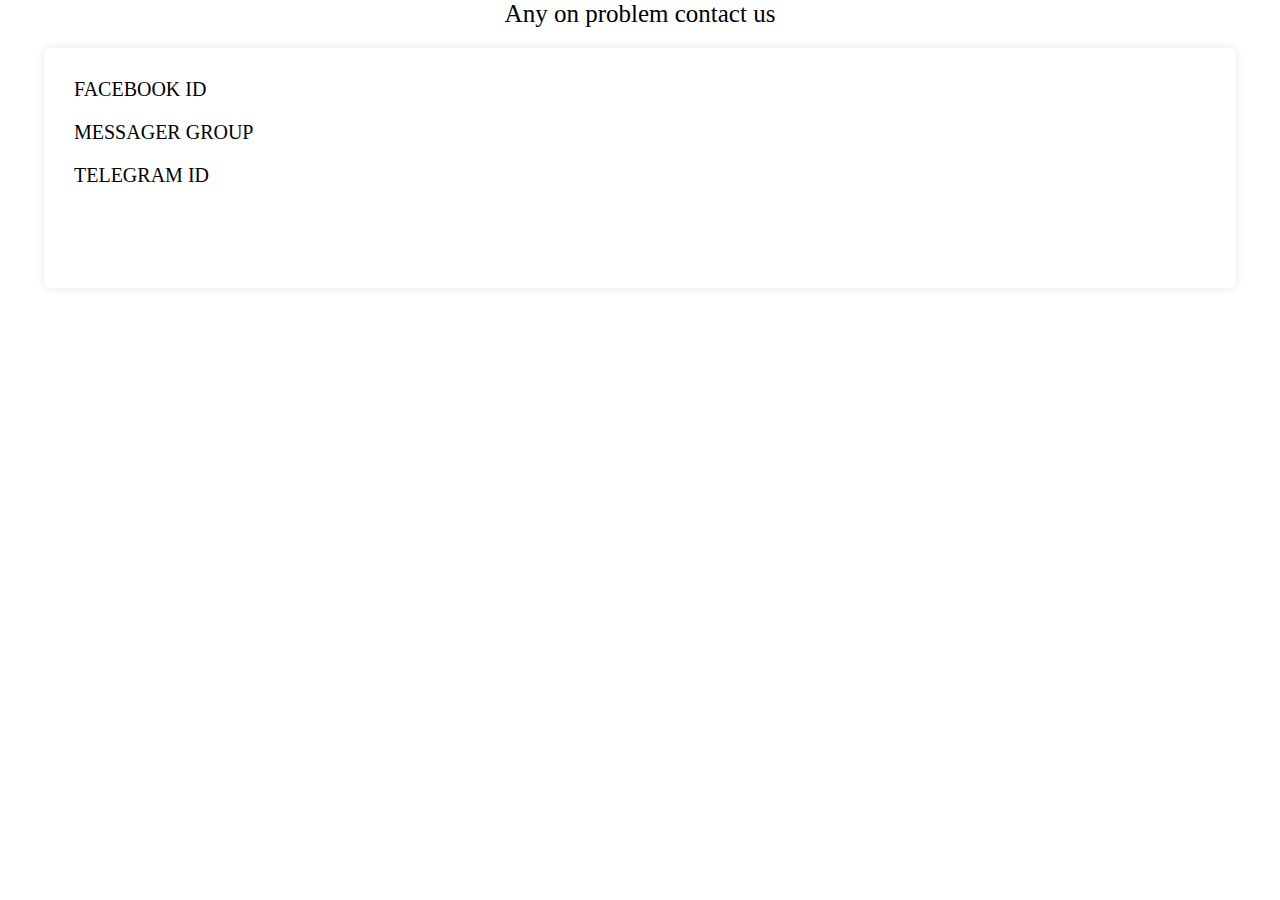
<file: con.html>
<!DOCTYPE html>
<html>

<head>
  <meta charset="UTF-8">
  <meta name="viewport" content="width=device-width, initial-scale=1">
  <title></title>
  <link rel="stylesheet" href="con.css">
</head>

<body>
<p>Any on problem contact us</p>
<div class="con">
  <a href="https://www.facebook.com/mdmunnahasan.milon?mibextid=ZbWKwL">Facebook id</a>
  <a href="https://www.facebook.com/lmsarkar417">Messager group</a>
  <a href="">Telegram id</a>
</div>


</body>

</html>
</file>
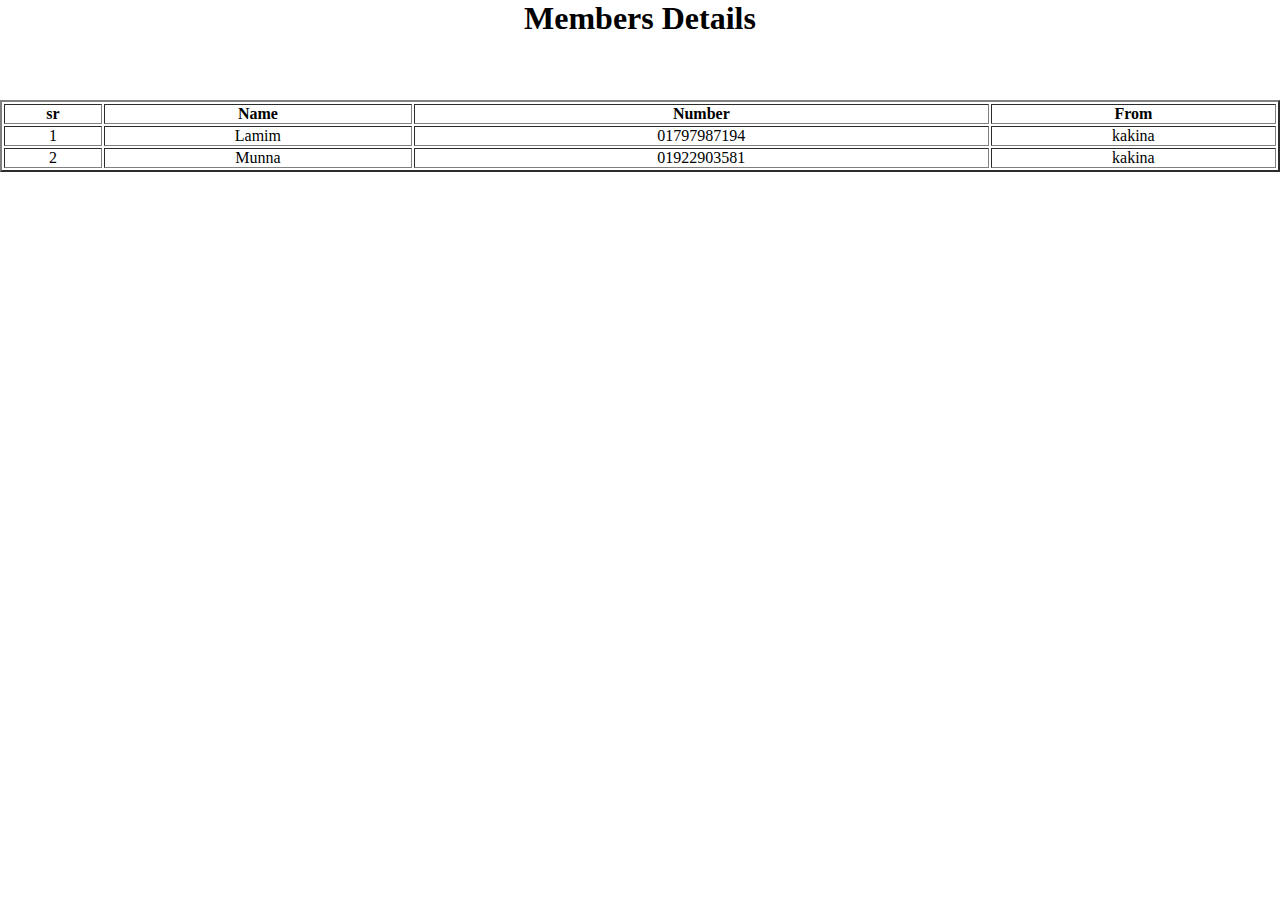
<file: dex.html>
<!DOCTYPE html>
<html>

<head>
  <meta charset="UTF-8">
  <meta name="viewport" content="width=device-width, initial-scale=1">
  <title></title>
  <link rel="stylesheet" href="yle.css">
</head>

<body>
  <h1>Members Details </h1>
  <table border="2">
    <tr>
      <th>sr</th>
     <th>Name</th>
     <th>Number</th>
     <th>From</th>
    </tr>
    <tr>
      <td>1</td>
      <td>Lamim</td>
      <td>01797987194</td>
      <td>kakina</td>
    </tr>
     <tr>
       <td>2</td>
       <td>Munna</td>
       <td>01922903581</td>
       <td>kakina</td>
     </tr>
  </table>
</body>

</html>
</file>
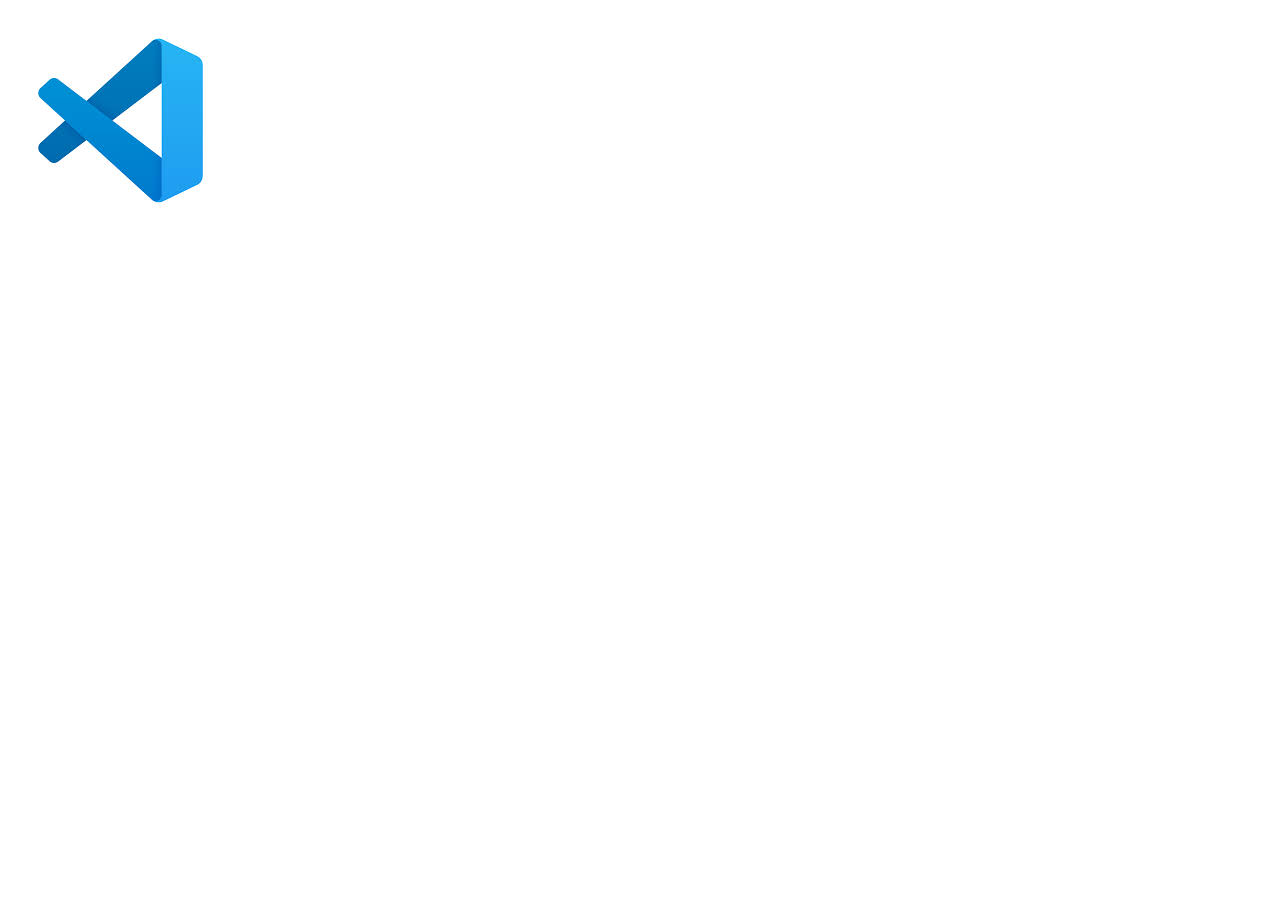
<file: gallery.html>
<!DOCTYPE html>
<html>

<head>
  <meta charset="UTF-8">
  <meta name="viewport" content="width=device-width, initial-scale=1">
  <title></title>
</head>

<body>
<img src="/download.jpeg" alt="">
</body>

</html>
</file>
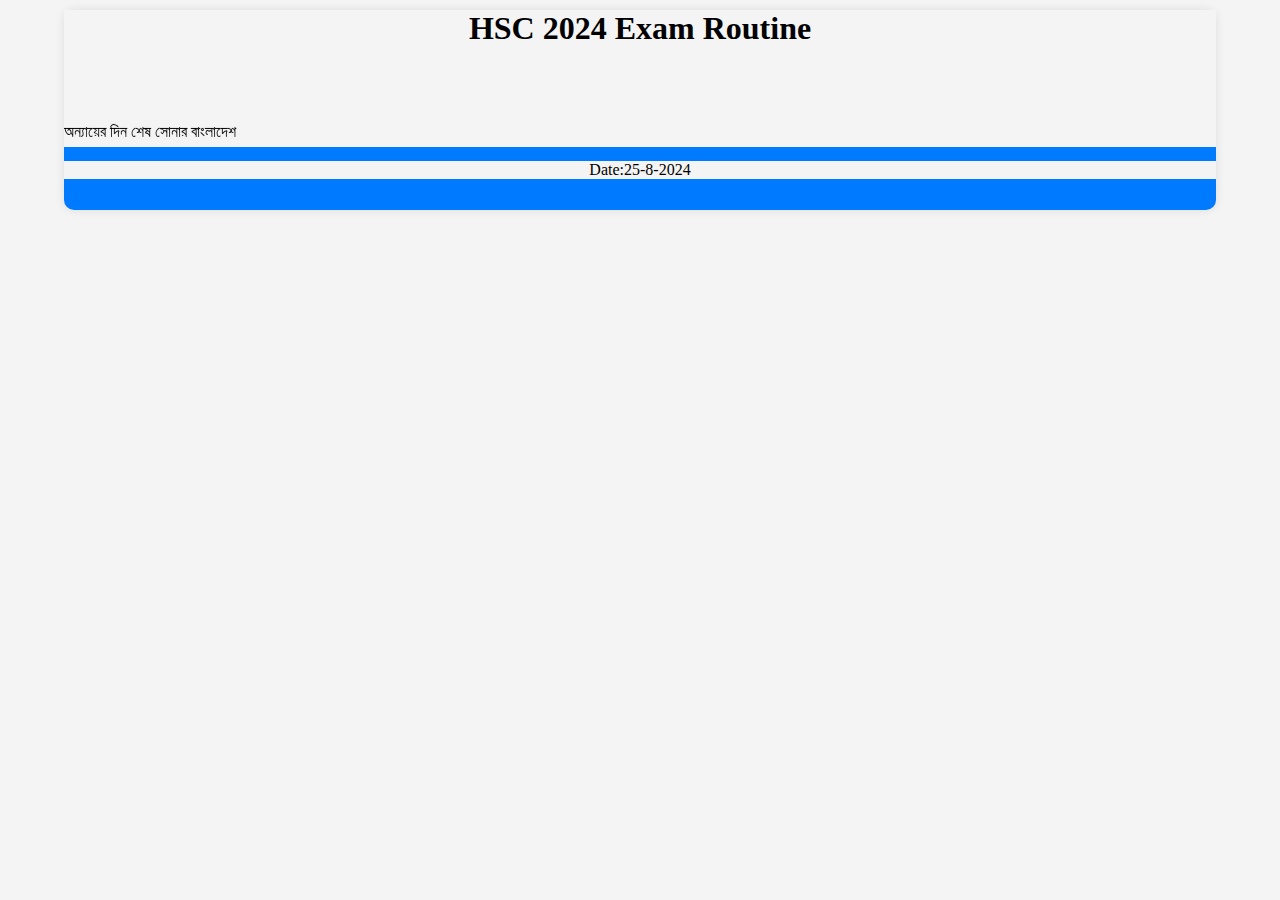
<file: in.html>
<!DOCTYPE html>
<html>

<head>
  <meta charset="UTF-8">
  <meta name="viewport" content="width=device-width, initial-scale=1">
  <title></title>
  <link rel="stylesheet" href="st.css">
</head>

<body>
  <header class="header">
    <h1>HSC 2024 Exam Routine</h1>
    <marquee behavior="" direction="up" scrollamount="3" height="100px">অন্যায়ের দিন শেষ সোনার বাংলাদেশ</marquee>
    <p>Date:25-8-2024</p>
    
  </header>
  
</body>

</html>
</file>
<file: con.css>
*{
  margin: 0;
  padding: 0;
  text-decoration:none;
}
p{
  text-align: center
}
.con{padding: 20px;
  margin: 20px auto;
  width: 90%;
  height: 200px;
  background-color: #fff;
  border-radius: 5px;
  box-shadow: 0 0 10px rgba(0, 0, 0, 0.1);
  }
  p{
    font-size:25px
  }

a{
  display: block;
  font-size:20px;
  color:  black;
  padding:10px;
  text-transform: uppercase;
}
</file>
<file: yle.css>
*{
  margin: 0;
  padding: 0;
  
}
h1{text-align: center;
  
}
table{position: absolute;
  width: 100%;
  text-align: center;
  top:100px;
}
</file>
<file: st.css>
*{
  padding: 0;
  margin: 0;
  background-color: #f4f4f4;
  color: black;
}
.header{
  width:90%;
  height: 200px;
  background-color:#007bff;
  color: white ;
  text-align: center;
  margin: auto;
  margin-top: 10px;
  border-radius: 10px;
  box-shadow: 0 0 10px rgba(0, 0, 0, 0.1);
}
p{
  margin-top:10px
}
</file>
